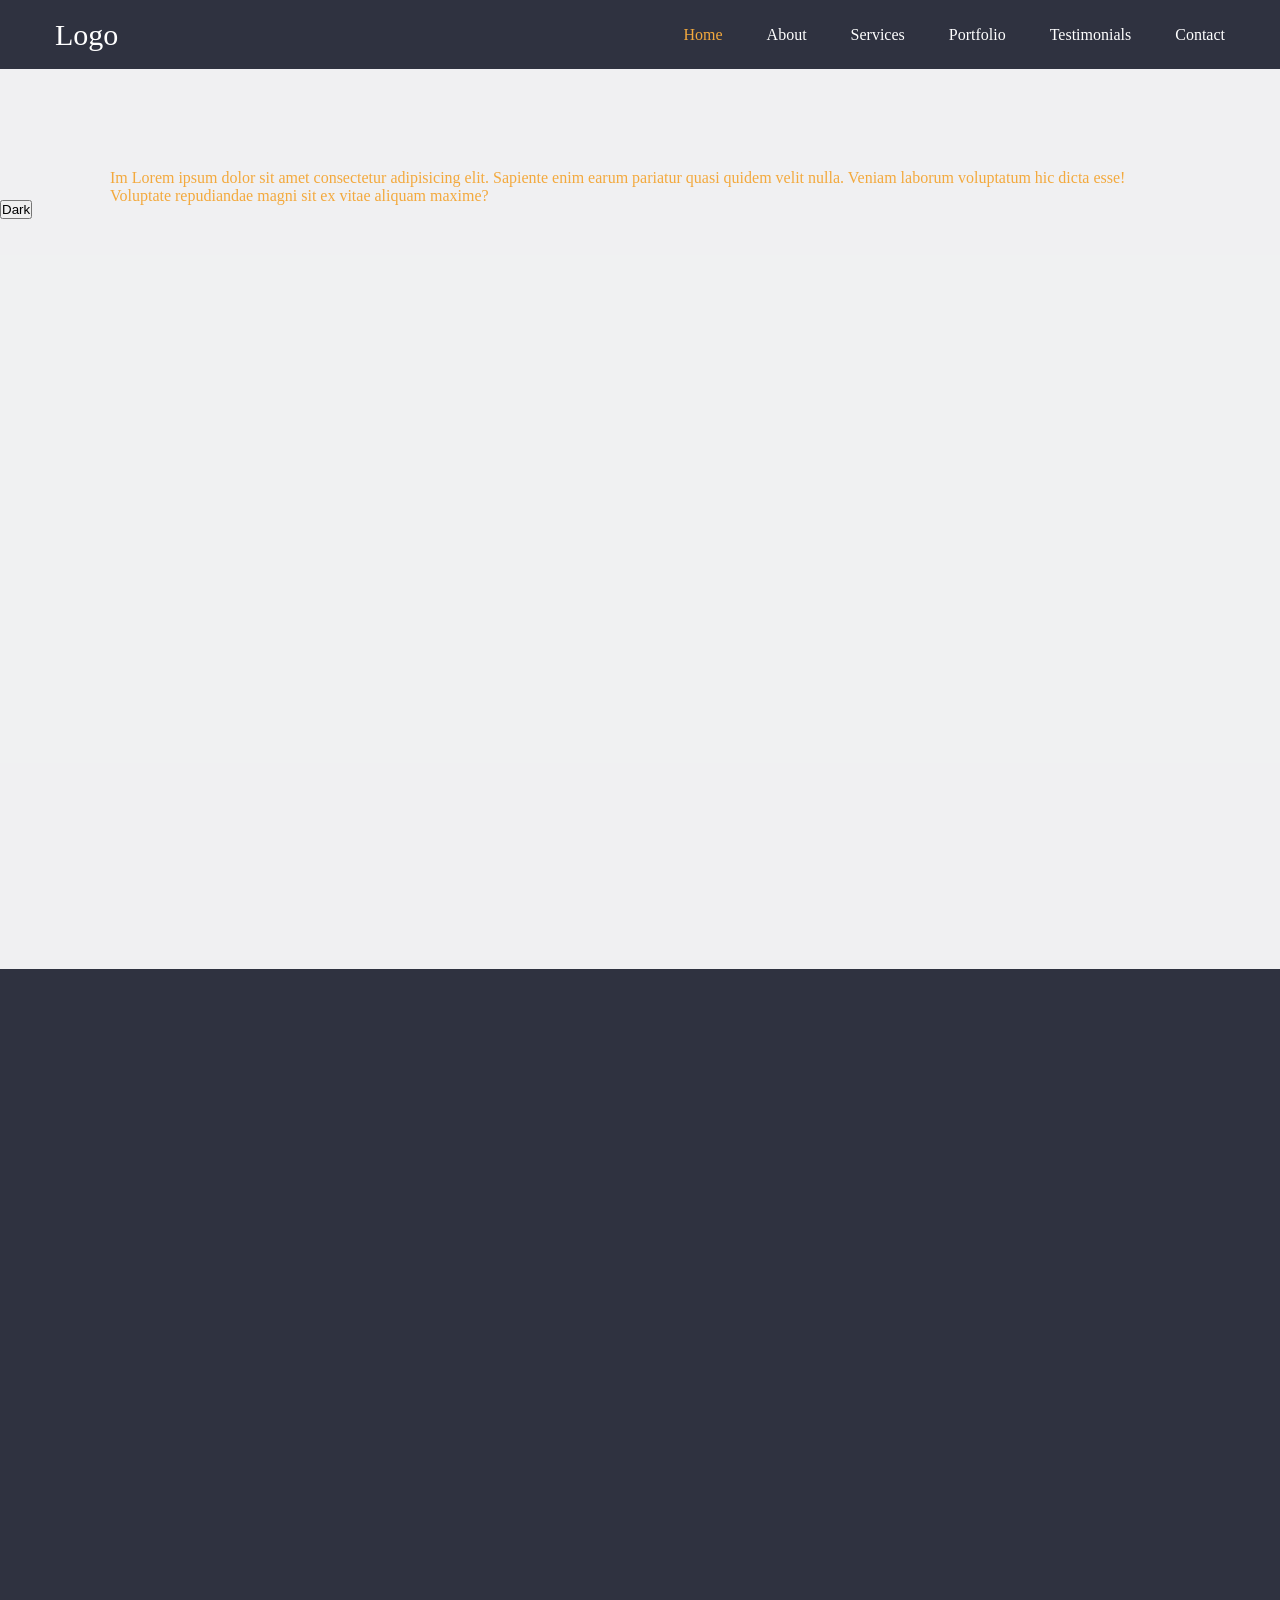
<file: Project Demo/index.html>
<!DOCTYPE html>
<html lang="en">

<head>
   <title>Project</title>
   <meta charset="utf-8">
   <meta name="viewport" content="width=device-width, initial-scale=1">
   <link rel="stylesheet" href="css/style.css">
</head>

<body>
   <!------------------  doc-loader ------------->
   <table class="doc-loader" id="doc-loader">
      <tr>
         <td>
            <img src="./Photos/cartoon-snail-loading-loading.gif" alt="Loading..." />
         </td>
      </tr>
   </table>

   <header class="header">
      <div class="container">
         <div class="row align-items-center justify-content-between">
            <div class="logo">
               <a href="#">logo</a>
            </div>
            <button type="button" class="nav-toggler">
               <span></span>
            </button>
            <nav class="nav">
               <ul>
                  <li><a href="#" class="active">home</a></li>
                  <li><a href="#">about</a></li>
                  <li><a href="#">services</a></li>
                  <li><a href="#">portfolio</a></li>
                  <li><a href="#">testimonials</a></li>
                  <li><a href="#">contact</a></li>
               </ul>
            </nav>
         </div>
      </div>
   </header>
   <section class="section-1">
      <div class="container">
         <div class="relev-data" data-reveal="zoom_in" data-reveal-delay="0.2s">Im Lorem ipsum dolor sit amet
            consectetur
            adipisicing elit. Sapiente enim earum pariatur
            quasi quidem velit nulla. Veniam laborum voluptatum hic dicta esse! Voluptate repudiandae magni sit ex vitae
            aliquam maxime?</div>
      </div>
   </section>
   <section class="section-2">
      <div class="container">
         <div class="relev-data" data-opacity data-reveal-delay="0.2s">Im Lorem ipsum dolor sit amet consectetur
            adipisicing elit. Sapiente enim earum pariatur
            quasi quidem velit nulla. Veniam laborum voluptatum hic dicta esse! Voluptate repudiandae magni sit ex vitae
            aliquam maxime?</div>
      </div>
   </section>
   <section class="section-3">
      <div class="container card-hover" id="card-hover" onmousemove="onMouseMove(event)"
         onmouseleave="onMouseLeave(event)">
         <div class="relev-data" data-reveal="zoom_in" data-reveal-delay="0.2s">Im Lorem ipsum dolor sit amet
            consectetur
            adipisicing elit. Sapiente enim earum pariatur
            quasi quidem velit nulla. Veniam laborum voluptatum hic dicta esse! Voluptate repudiandae magni sit ex vitae
            aliquam maxime?</div>
      </div>
   </section>
   <button class="togal-dark" id="togal-dark">Dark</button>
   <div class="toplinght" id="toplinght"></div>
   <div class="cursor"></div>

   <!------------------------------------------------- script ------------------------------------->
   <!-- jquery -->
   <script src="https://cdnjs.cloudflare.com/ajax/libs/jquery/3.6.3/jquery.min.js"></script>
   <script src="https://code.jquery.com/jquery-3.5.1.min.js"></script>
   <!-- JS -->
   <script src="js/script.js"></script>
</body>

</html>
</file>
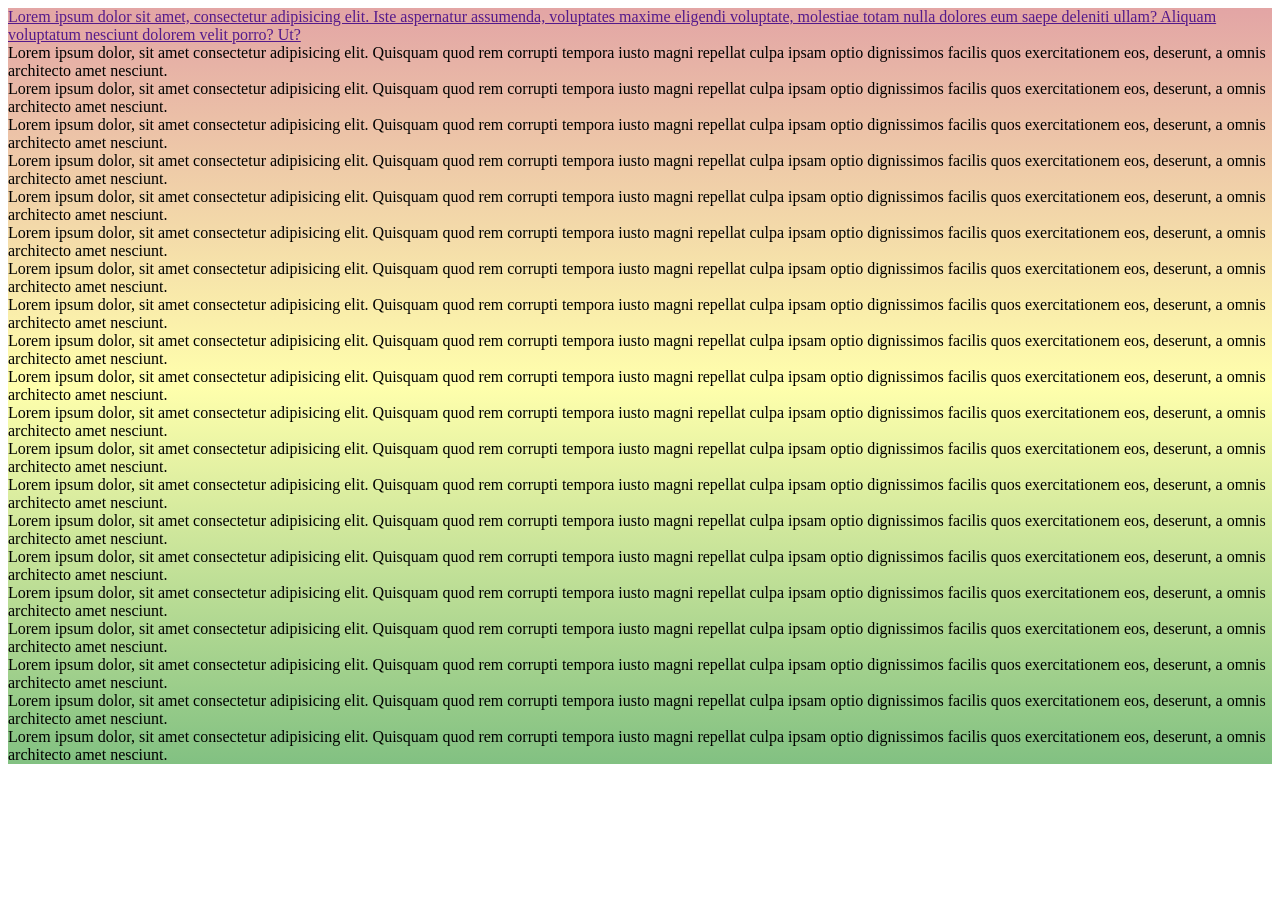
<file: cursor.html>
<!DOCTYPE html>
<html lang="en">

<head>
    <meta charset="UTF-8">
    <meta http-equiv="X-UA-Compatible" content="IE=edge">
    <meta name="viewport" content="width=device-width, initial-scale=1.0">
    <title>Document</title>
    <style>
        .cursor {
            position: fixed;
            left: 0;
            top: 0;
            z-index: 11000;
            width: 10px;
            height: 10px;
            opacity: 1;
            left: -5px;
            top: -5px;
            border-radius: 50%;
            background-image:linear-gradient(red,yellow);
            background-size: cover;
            pointer-events: none;
            -webkit-transition: -webkit-transform .1s;
            transition: -webkit-transform .1s;
            -o-transition: transform .1s;
            transition: transform .1s;
            transition: transform .1s, -webkit-transform .1s;
        }
        .clas{
            background-image: linear-gradient(rgba(199, 77, 77, 0.505),rgba(255, 255, 103, 0.546),rgba(0, 128, 0, 0.489));
        }
    </style>
</head>

<body>
    <div class="clas">
        <a href="">Lorem ipsum dolor sit amet, consectetur adipisicing elit. Iste aspernatur assumenda, voluptates maxime eligendi voluptate, molestiae totam nulla dolores eum saepe deleniti ullam? Aliquam voluptatum nesciunt dolorem velit porro? Ut?</a>
        <div class="">Lorem ipsum dolor, sit amet consectetur adipisicing elit. Quisquam quod rem corrupti tempora iusto magni repellat culpa ipsam optio dignissimos facilis quos exercitationem eos, deserunt, a omnis architecto amet nesciunt.</div>
        <div class="">Lorem ipsum dolor, sit amet consectetur adipisicing elit. Quisquam quod rem corrupti tempora iusto magni repellat culpa ipsam optio dignissimos facilis quos exercitationem eos, deserunt, a omnis architecto amet nesciunt.</div>
        <div class="">Lorem ipsum dolor, sit amet consectetur adipisicing elit. Quisquam quod rem corrupti tempora iusto magni repellat culpa ipsam optio dignissimos facilis quos exercitationem eos, deserunt, a omnis architecto amet nesciunt.</div>
        <div class="">Lorem ipsum dolor, sit amet consectetur adipisicing elit. Quisquam quod rem corrupti tempora iusto magni repellat culpa ipsam optio dignissimos facilis quos exercitationem eos, deserunt, a omnis architecto amet nesciunt.</div>
        <div class="">Lorem ipsum dolor, sit amet consectetur adipisicing elit. Quisquam quod rem corrupti tempora iusto magni repellat culpa ipsam optio dignissimos facilis quos exercitationem eos, deserunt, a omnis architecto amet nesciunt.</div>
        <div class="">Lorem ipsum dolor, sit amet consectetur adipisicing elit. Quisquam quod rem corrupti tempora iusto magni repellat culpa ipsam optio dignissimos facilis quos exercitationem eos, deserunt, a omnis architecto amet nesciunt.</div>
        <div class="">Lorem ipsum dolor, sit amet consectetur adipisicing elit. Quisquam quod rem corrupti tempora iusto magni repellat culpa ipsam optio dignissimos facilis quos exercitationem eos, deserunt, a omnis architecto amet nesciunt.</div>
        <div class="">Lorem ipsum dolor, sit amet consectetur adipisicing elit. Quisquam quod rem corrupti tempora iusto magni repellat culpa ipsam optio dignissimos facilis quos exercitationem eos, deserunt, a omnis architecto amet nesciunt.</div>
        <div class="">Lorem ipsum dolor, sit amet consectetur adipisicing elit. Quisquam quod rem corrupti tempora iusto magni repellat culpa ipsam optio dignissimos facilis quos exercitationem eos, deserunt, a omnis architecto amet nesciunt.</div>
        <div class="">Lorem ipsum dolor, sit amet consectetur adipisicing elit. Quisquam quod rem corrupti tempora iusto magni repellat culpa ipsam optio dignissimos facilis quos exercitationem eos, deserunt, a omnis architecto amet nesciunt.</div>
        <div class="">Lorem ipsum dolor, sit amet consectetur adipisicing elit. Quisquam quod rem corrupti tempora iusto magni repellat culpa ipsam optio dignissimos facilis quos exercitationem eos, deserunt, a omnis architecto amet nesciunt.</div>
        <div class="">Lorem ipsum dolor, sit amet consectetur adipisicing elit. Quisquam quod rem corrupti tempora iusto magni repellat culpa ipsam optio dignissimos facilis quos exercitationem eos, deserunt, a omnis architecto amet nesciunt.</div>
        <div class="">Lorem ipsum dolor, sit amet consectetur adipisicing elit. Quisquam quod rem corrupti tempora iusto magni repellat culpa ipsam optio dignissimos facilis quos exercitationem eos, deserunt, a omnis architecto amet nesciunt.</div>
        <div class="">Lorem ipsum dolor, sit amet consectetur adipisicing elit. Quisquam quod rem corrupti tempora iusto magni repellat culpa ipsam optio dignissimos facilis quos exercitationem eos, deserunt, a omnis architecto amet nesciunt.</div>
        <div class="">Lorem ipsum dolor, sit amet consectetur adipisicing elit. Quisquam quod rem corrupti tempora iusto magni repellat culpa ipsam optio dignissimos facilis quos exercitationem eos, deserunt, a omnis architecto amet nesciunt.</div>
        <div class="">Lorem ipsum dolor, sit amet consectetur adipisicing elit. Quisquam quod rem corrupti tempora iusto magni repellat culpa ipsam optio dignissimos facilis quos exercitationem eos, deserunt, a omnis architecto amet nesciunt.</div>
        <div class="">Lorem ipsum dolor, sit amet consectetur adipisicing elit. Quisquam quod rem corrupti tempora iusto magni repellat culpa ipsam optio dignissimos facilis quos exercitationem eos, deserunt, a omnis architecto amet nesciunt.</div>
        <div class="">Lorem ipsum dolor, sit amet consectetur adipisicing elit. Quisquam quod rem corrupti tempora iusto magni repellat culpa ipsam optio dignissimos facilis quos exercitationem eos, deserunt, a omnis architecto amet nesciunt.</div>
        <div class="">Lorem ipsum dolor, sit amet consectetur adipisicing elit. Quisquam quod rem corrupti tempora iusto magni repellat culpa ipsam optio dignissimos facilis quos exercitationem eos, deserunt, a omnis architecto amet nesciunt.</div>
        <div class="">Lorem ipsum dolor, sit amet consectetur adipisicing elit. Quisquam quod rem corrupti tempora iusto magni repellat culpa ipsam optio dignissimos facilis quos exercitationem eos, deserunt, a omnis architecto amet nesciunt.</div>
    </div>
    <div class="cursor"></div>
    <script>
        var clientX = -100;
        var clientY = -100;
        var innerCursor = document.querySelector(".cursor");

        var initCursor = function initCursor() {
            // add listener to track the current mouse position
            document.addEventListener("mousemove", function (e) {
                clientX = e.clientX;
                clientY = e.clientY;
            });

            // transform the innerCursor to the current mouse position
            // use requestAnimationFrame() for smooth performance
            var render = function render() {
                innerCursor.style.transform = 'translate(' + clientX + 'px, ' + clientY + 'px)';
                // if you are already using TweenMax in your project, you might as well
                // use TweenMax.set() instead
                // TweenMax.set(innerCursor, {
                //   x: clientX,
                //   y: clientY
                // });

                requestAnimationFrame(render);
            };
            requestAnimationFrame(render);
        };

        initCursor();
    </script>
</body>

</html>
</file>
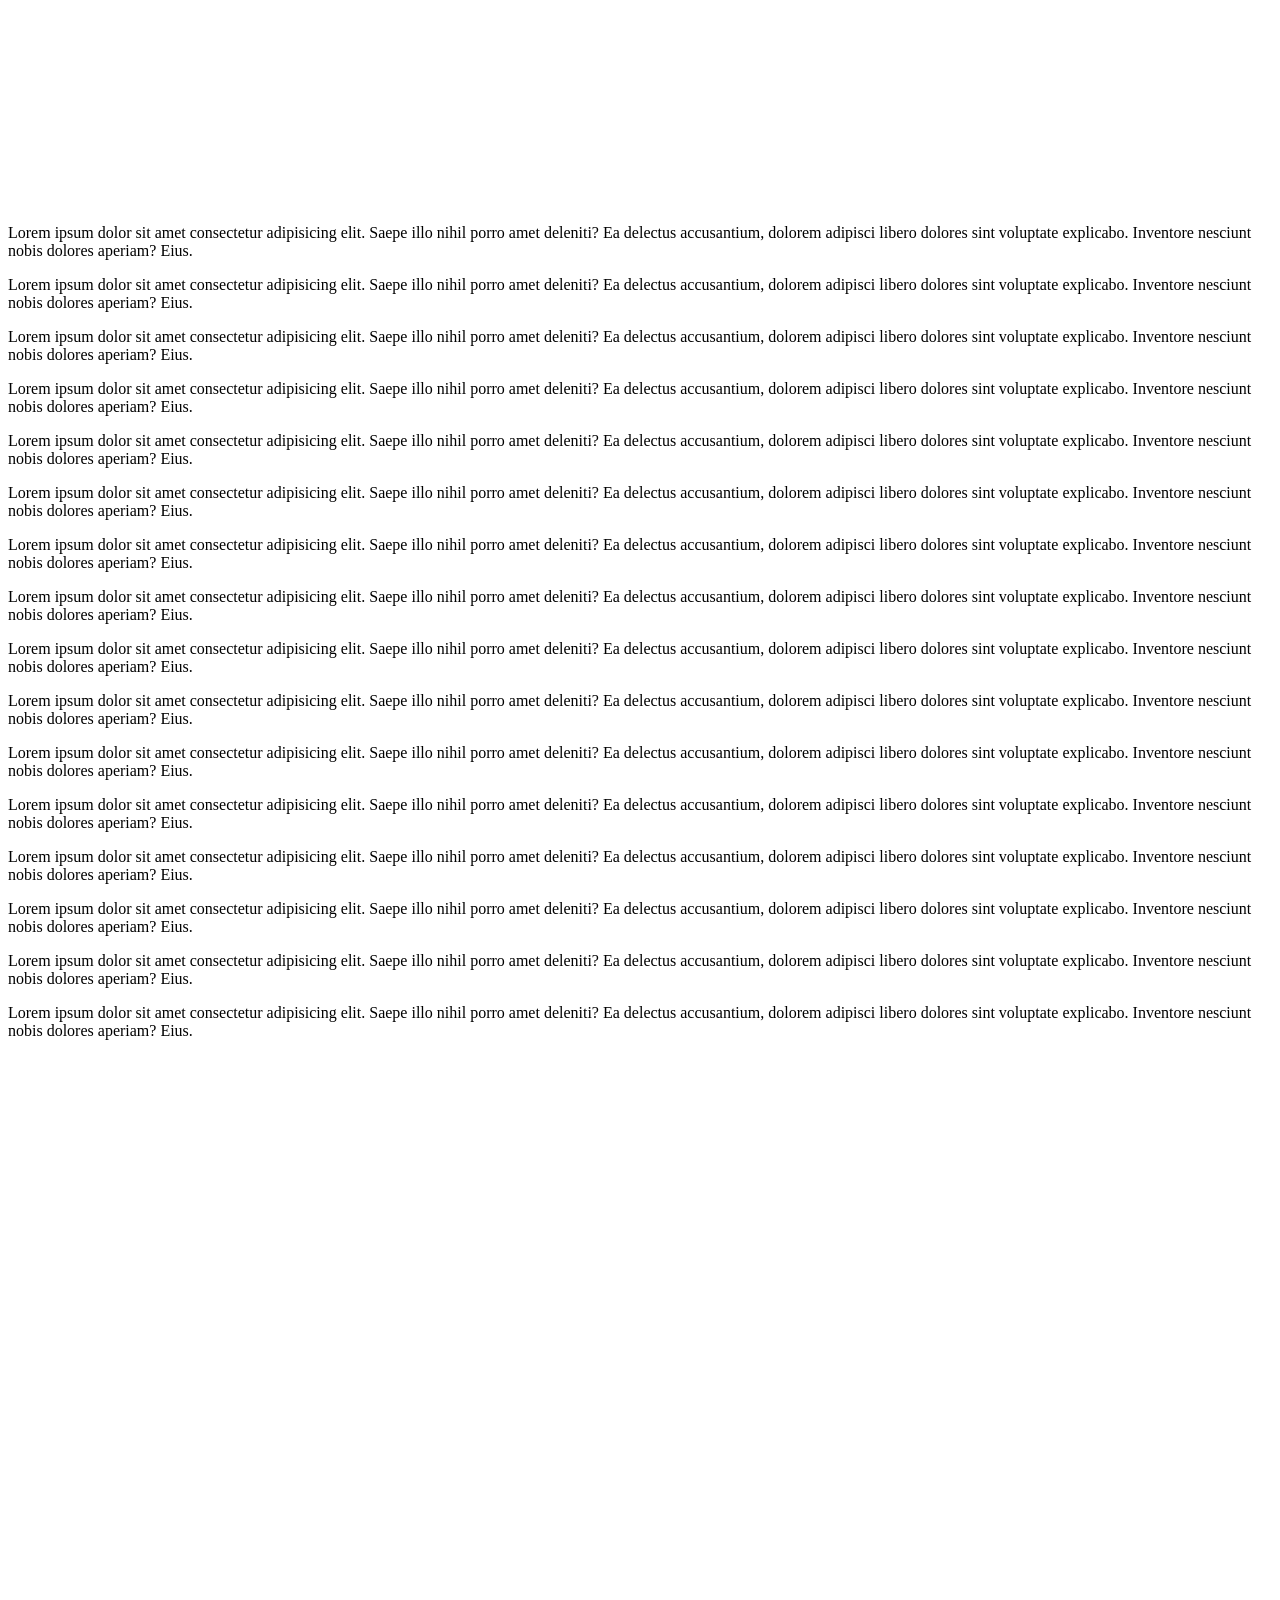
<file: relev.html>
<!DOCTYPE html>
<html lang="en">

<head>
    <meta charset="UTF-8">
    <meta http-equiv="X-UA-Compatible" content="IE=edge">
    <meta name="viewport" content="width=device-width, initial-scale=1.0">
    <title>Document</title>
    <style>
        [data-reveal] {
            opacity: 0;
            transition: 0.5s ease;
        }

        [data-reveal="top"] {
            transform: translateY(-30px);
        }

        [data-reveal="bottom"] {
            transform: translateY(30px);
        }

        [data-reveal="left"] {
            transform: translateX(-30px);
        }

        [data-reveal="top-right"] {
            transform: translate(300px, -200px);
        }

        [data-reveal="top-left"] {
            transform: translate(-300px, -200px);
        }

        [data-reveal="bottom-left"] {
            transform: translate(-300px, 200px);
        }

        [data-reveal="bottom-right"] {
            transform: translate(300px, 200px);
        }

        [data-reveal="rotate-y"] {
            transform: rotateY(180deg);
        }

        [data-reveal="rotate-x"] {
            transform: rotateX(90deg);
        }

        [data-reveal="rotate-z-right"] {
            transform: rotateZ(90deg);
        }

        [data-reveal="rotate-z-left"] {
            transform: rotateZ(-90deg);
        }

        [data-reveal="rotate-y-left"] {
            transform: rotateY(90deg);
        }

        [data-reveal="scale_zoom_in"] {
            transform: scale(1.5);
        }

        [data-reveal="scale_zoom_out"] {
            transform: scale(0.5);
        }

        [data-reveal="scale_zoom_out_right"] {
            transform: scale(1.5) translateX(200px);
        }

        [data-reveal="scale_zoom_out_left"] {
            transform: scale(1.5) translateX(-200px);
        }

        [data-reveal="zoom-in-down"] {
            transform: scale(0.5) translateY(-150px);
        }

        [data-reveal="zoom_in"] {
            transform: scale(0.5) translateY(150px);
        }

        [data-reveal="right"] {
            transform: translateX(30px);
        }

        [data-reveal].revealed {
            transform: translate(0);
            opacity: 1;
        }

        [data-opacity] {
            opacity: 0;
            transition: 2s ease-in;
        }

        [data-opacity].Portano {
            opacity: 1;
            /* animation: wobble 1s ease-in; */
            /* animation: bounce 1s ease-in; */
            /* animation: hover-skew-wobble 1s ease-in-out 1; */
            /* animation: rubberBand 1s ease-in; */
            animation: hover-wobble-vertical 1s ease-in-out;
        }

        @keyframes bounce {

            0%,
            20%,
            50%,
            80%,
            100% {
                transform: translateY(0);
            }

            40% {
                transform: translateY(-200px);
            }

            60% {
                transform: translateY(-105px);
            }
        }

        @keyframes wobble {
            0% {
                transform: translateX(0%);
            }

            15% {
                transform: translateX(-25%) rotate(-5deg);
            }

            30% {
                transform: translateX(20%) rotate(3deg);
            }

            45% {
                transform: translateX(-15%) rotate(-3deg);
            }

            60% {
                transform: translateX(10%) rotate(2deg);
            }

            75% {
                transform: translateX(-5%) rotate(-1deg);
            }

            100% {
                transform: translateX(0%);
            }
        }

        @keyframes rubberBand {
            0% {
                transform: scale(1);
            }

            30% {
                transform: scaleX(1.25) scaleY(0.75);
            }

            40% {
                transform: scaleX(0.75) scaleY(1.25);
            }

            60% {
                transform: scaleX(1.15) scaleY(0.85);
            }

            100% {
                transform: scale(1);
            }
        }

        @keyframes hover-skew-wobble {
            15% {
                transform: skew(-12deg);
            }

            30% {
                transform: skew(10deg);
            }

            50% {
                transform: skew(-6deg);
            }

            65% {
                transform: skew(4deg);
            }

            80% {
                transform: skew(-2deg);
            }

            100% {
                transform: skew(0);
            }
        }

        @keyframes hover-wobble-vertical {
            20% {
                transform: translateY(8px);
            }

            40% {
                transform: translateY(-6px);
            }

            60% {
                transform: translateY(4px);
            }

            80% {
                transform: translateY(-2px);
            }

            100% {
                transform: translateY(0);
            }
        }
    </style>
</head>

<body>
    <div class="">
        <div class="New" data-reveal="top" data-reveal-delay="0.5s">
            <p>Lorem ipsum dolor sit amet consectetur adipisicing elit. Saepe illo nihil porro amet deleniti? Ea delectus
                accusantium, dolorem adipisci libero dolores sint voluptate explicabo. Inventore nesciunt nobis dolores
                aperiam? Eius.</p>
            <p>Lorem ipsum dolor sit amet consectetur adipisicing elit. Saepe illo nihil porro amet deleniti? Ea delectus
                accusantium, dolorem adipisci libero dolores sint voluptate explicabo. Inventore nesciunt nobis dolores
                aperiam? Eius.</p>
            <p>Lorem ipsum dolor sit amet consectetur adipisicing elit. Saepe illo nihil porro amet deleniti? Ea delectus
                accusantium, dolorem adipisci libero dolores sint voluptate explicabo. Inventore nesciunt nobis dolores
                aperiam? Eius.</p>
            <p>Lorem ipsum dolor sit amet consectetur adipisicing elit. Saepe illo nihil porro amet deleniti? Ea delectus
                accusantium, dolorem adipisci libero dolores sint voluptate explicabo. Inventore nesciunt nobis dolores
                aperiam? Eius.</p>
        </div>
        <div class="New" data-reveal="top" data-reveal-delay="0.5s">
            <p>Lorem ipsum dolor sit amet consectetur adipisicing elit. Saepe illo nihil porro amet deleniti? Ea delectus
                accusantium, dolorem adipisci libero dolores sint voluptate explicabo. Inventore nesciunt nobis dolores
                aperiam? Eius.</p>
            <p>Lorem ipsum dolor sit amet consectetur adipisicing elit. Saepe illo nihil porro amet deleniti? Ea delectus
                accusantium, dolorem adipisci libero dolores sint voluptate explicabo. Inventore nesciunt nobis dolores
                aperiam? Eius.</p>
            <p>Lorem ipsum dolor sit amet consectetur adipisicing elit. Saepe illo nihil porro amet deleniti? Ea delectus
                accusantium, dolorem adipisci libero dolores sint voluptate explicabo. Inventore nesciunt nobis dolores
                aperiam? Eius.</p>
            <p>Lorem ipsum dolor sit amet consectetur adipisicing elit. Saepe illo nihil porro amet deleniti? Ea delectus
                accusantium, dolorem adipisci libero dolores sint voluptate explicabo. Inventore nesciunt nobis dolores
                aperiam? Eius.</p>
        </div>
        <div class="New" data-reveal="top" data-reveal-delay="0.5s">
            <p>Lorem ipsum dolor sit amet consectetur adipisicing elit. Saepe illo nihil porro amet deleniti? Ea delectus
                accusantium, dolorem adipisci libero dolores sint voluptate explicabo. Inventore nesciunt nobis dolores
                aperiam? Eius.</p>
            <p>Lorem ipsum dolor sit amet consectetur adipisicing elit. Saepe illo nihil porro amet deleniti? Ea delectus
                accusantium, dolorem adipisci libero dolores sint voluptate explicabo. Inventore nesciunt nobis dolores
                aperiam? Eius.</p>
            <p>Lorem ipsum dolor sit amet consectetur adipisicing elit. Saepe illo nihil porro amet deleniti? Ea delectus
                accusantium, dolorem adipisci libero dolores sint voluptate explicabo. Inventore nesciunt nobis dolores
                aperiam? Eius.</p>
            <p>Lorem ipsum dolor sit amet consectetur adipisicing elit. Saepe illo nihil porro amet deleniti? Ea delectus
                accusantium, dolorem adipisci libero dolores sint voluptate explicabo. Inventore nesciunt nobis dolores
                aperiam? Eius.</p>
        </div>
        <div class="New" data-reveal="top" data-reveal-delay="0.5s">
            <p>Lorem ipsum dolor sit amet consectetur adipisicing elit. Saepe illo nihil porro amet deleniti? Ea delectus
                accusantium, dolorem adipisci libero dolores sint voluptate explicabo. Inventore nesciunt nobis dolores
                aperiam? Eius.</p>
            <p>Lorem ipsum dolor sit amet consectetur adipisicing elit. Saepe illo nihil porro amet deleniti? Ea delectus
                accusantium, dolorem adipisci libero dolores sint voluptate explicabo. Inventore nesciunt nobis dolores
                aperiam? Eius.</p>
            <p>Lorem ipsum dolor sit amet consectetur adipisicing elit. Saepe illo nihil porro amet deleniti? Ea delectus
                accusantium, dolorem adipisci libero dolores sint voluptate explicabo. Inventore nesciunt nobis dolores
                aperiam? Eius.</p>
            <p>Lorem ipsum dolor sit amet consectetur adipisicing elit. Saepe illo nihil porro amet deleniti? Ea delectus
                accusantium, dolorem adipisci libero dolores sint voluptate explicabo. Inventore nesciunt nobis dolores
                aperiam? Eius.</p>
        </div>
        <div class="New" data-reveal="top" data-reveal-delay="0.5s">
            <p>Lorem ipsum dolor sit amet consectetur adipisicing elit. Saepe illo nihil porro amet deleniti? Ea delectus
                accusantium, dolorem adipisci libero dolores sint voluptate explicabo. Inventore nesciunt nobis dolores
                aperiam? Eius.</p>
            <p>Lorem ipsum dolor sit amet consectetur adipisicing elit. Saepe illo nihil porro amet deleniti? Ea delectus
                accusantium, dolorem adipisci libero dolores sint voluptate explicabo. Inventore nesciunt nobis dolores
                aperiam? Eius.</p>
            <p>Lorem ipsum dolor sit amet consectetur adipisicing elit. Saepe illo nihil porro amet deleniti? Ea delectus
                accusantium, dolorem adipisci libero dolores sint voluptate explicabo. Inventore nesciunt nobis dolores
                aperiam? Eius.</p>
            <p>Lorem ipsum dolor sit amet consectetur adipisicing elit. Saepe illo nihil porro amet deleniti? Ea delectus
                accusantium, dolorem adipisci libero dolores sint voluptate explicabo. Inventore nesciunt nobis dolores
                aperiam? Eius.</p>
        </div>
        <div class="New" data-reveal="top" data-reveal-delay="0.5s">
            <p>Lorem ipsum dolor sit amet consectetur adipisicing elit. Saepe illo nihil porro amet deleniti? Ea delectus
                accusantium, dolorem adipisci libero dolores sint voluptate explicabo. Inventore nesciunt nobis dolores
                aperiam? Eius.</p>
            <p>Lorem ipsum dolor sit amet consectetur adipisicing elit. Saepe illo nihil porro amet deleniti? Ea delectus
                accusantium, dolorem adipisci libero dolores sint voluptate explicabo. Inventore nesciunt nobis dolores
                aperiam? Eius.</p>
            <p>Lorem ipsum dolor sit amet consectetur adipisicing elit. Saepe illo nihil porro amet deleniti? Ea delectus
                accusantium, dolorem adipisci libero dolores sint voluptate explicabo. Inventore nesciunt nobis dolores
                aperiam? Eius.</p>
            <p>Lorem ipsum dolor sit amet consectetur adipisicing elit. Saepe illo nihil porro amet deleniti? Ea delectus
                accusantium, dolorem adipisci libero dolores sint voluptate explicabo. Inventore nesciunt nobis dolores
                aperiam? Eius.</p>
        </div>
        <div class="New" data-reveal="top" data-reveal-delay="0.5s">
            <p>Lorem ipsum dolor sit amet consectetur adipisicing elit. Saepe illo nihil porro amet deleniti? Ea delectus
                accusantium, dolorem adipisci libero dolores sint voluptate explicabo. Inventore nesciunt nobis dolores
                aperiam? Eius.</p>
            <p>Lorem ipsum dolor sit amet consectetur adipisicing elit. Saepe illo nihil porro amet deleniti? Ea delectus
                accusantium, dolorem adipisci libero dolores sint voluptate explicabo. Inventore nesciunt nobis dolores
                aperiam? Eius.</p>
            <p>Lorem ipsum dolor sit amet consectetur adipisicing elit. Saepe illo nihil porro amet deleniti? Ea delectus
                accusantium, dolorem adipisci libero dolores sint voluptate explicabo. Inventore nesciunt nobis dolores
                aperiam? Eius.</p>
            <p>Lorem ipsum dolor sit amet consectetur adipisicing elit. Saepe illo nihil porro amet deleniti? Ea delectus
                accusantium, dolorem adipisci libero dolores sint voluptate explicabo. Inventore nesciunt nobis dolores
                aperiam? Eius.</p>
        </div>
        <div class="New" data-reveal="top" data-reveal-delay="0.5s">
            <p>Lorem ipsum dolor sit amet consectetur adipisicing elit. Saepe illo nihil porro amet deleniti? Ea delectus
                accusantium, dolorem adipisci libero dolores sint voluptate explicabo. Inventore nesciunt nobis dolores
                aperiam? Eius.</p>
            <p>Lorem ipsum dolor sit amet consectetur adipisicing elit. Saepe illo nihil porro amet deleniti? Ea delectus
                accusantium, dolorem adipisci libero dolores sint voluptate explicabo. Inventore nesciunt nobis dolores
                aperiam? Eius.</p>
            <p>Lorem ipsum dolor sit amet consectetur adipisicing elit. Saepe illo nihil porro amet deleniti? Ea delectus
                accusantium, dolorem adipisci libero dolores sint voluptate explicabo. Inventore nesciunt nobis dolores
                aperiam? Eius.</p>
            <p>Lorem ipsum dolor sit amet consectetur adipisicing elit. Saepe illo nihil porro amet deleniti? Ea delectus
                accusantium, dolorem adipisci libero dolores sint voluptate explicabo. Inventore nesciunt nobis dolores
                aperiam? Eius.</p>
        </div>
        <div class="New" data-reveal="top" data-reveal-delay="0.5s">
            <p>Lorem ipsum dolor sit amet consectetur adipisicing elit. Saepe illo nihil porro amet deleniti? Ea delectus
                accusantium, dolorem adipisci libero dolores sint voluptate explicabo. Inventore nesciunt nobis dolores
                aperiam? Eius.</p>
            <p>Lorem ipsum dolor sit amet consectetur adipisicing elit. Saepe illo nihil porro amet deleniti? Ea delectus
                accusantium, dolorem adipisci libero dolores sint voluptate explicabo. Inventore nesciunt nobis dolores
                aperiam? Eius.</p>
            <p>Lorem ipsum dolor sit amet consectetur adipisicing elit. Saepe illo nihil porro amet deleniti? Ea delectus
                accusantium, dolorem adipisci libero dolores sint voluptate explicabo. Inventore nesciunt nobis dolores
                aperiam? Eius.</p>
            <p>Lorem ipsum dolor sit amet consectetur adipisicing elit. Saepe illo nihil porro amet deleniti? Ea delectus
                accusantium, dolorem adipisci libero dolores sint voluptate explicabo. Inventore nesciunt nobis dolores
                aperiam? Eius.</p>
        </div>
        <div class="New" data-reveal="top" data-reveal-delay="0.5s">
            <p>Lorem ipsum dolor sit amet consectetur adipisicing elit. Saepe illo nihil porro amet deleniti? Ea delectus
                accusantium, dolorem adipisci libero dolores sint voluptate explicabo. Inventore nesciunt nobis dolores
                aperiam? Eius.</p>
            <p>Lorem ipsum dolor sit amet consectetur adipisicing elit. Saepe illo nihil porro amet deleniti? Ea delectus
                accusantium, dolorem adipisci libero dolores sint voluptate explicabo. Inventore nesciunt nobis dolores
                aperiam? Eius.</p>
            <p>Lorem ipsum dolor sit amet consectetur adipisicing elit. Saepe illo nihil porro amet deleniti? Ea delectus
                accusantium, dolorem adipisci libero dolores sint voluptate explicabo. Inventore nesciunt nobis dolores
                aperiam? Eius.</p>
            <p>Lorem ipsum dolor sit amet consectetur adipisicing elit. Saepe illo nihil porro amet deleniti? Ea delectus
                accusantium, dolorem adipisci libero dolores sint voluptate explicabo. Inventore nesciunt nobis dolores
                aperiam? Eius.</p>
        </div>
        <div class="New" data-reveal="top" data-reveal-delay="0.5s">
            <p>Lorem ipsum dolor sit amet consectetur adipisicing elit. Saepe illo nihil porro amet deleniti? Ea delectus
                accusantium, dolorem adipisci libero dolores sint voluptate explicabo. Inventore nesciunt nobis dolores
                aperiam? Eius.</p>
            <p>Lorem ipsum dolor sit amet consectetur adipisicing elit. Saepe illo nihil porro amet deleniti? Ea delectus
                accusantium, dolorem adipisci libero dolores sint voluptate explicabo. Inventore nesciunt nobis dolores
                aperiam? Eius.</p>
            <p>Lorem ipsum dolor sit amet consectetur adipisicing elit. Saepe illo nihil porro amet deleniti? Ea delectus
                accusantium, dolorem adipisci libero dolores sint voluptate explicabo. Inventore nesciunt nobis dolores
                aperiam? Eius.</p>
            <p>Lorem ipsum dolor sit amet consectetur adipisicing elit. Saepe illo nihil porro amet deleniti? Ea delectus
                accusantium, dolorem adipisci libero dolores sint voluptate explicabo. Inventore nesciunt nobis dolores
                aperiam? Eius.</p>
        </div>
        <div class="New" data-reveal="top" data-reveal-delay="0.5s">
            <p>Lorem ipsum dolor sit amet consectetur adipisicing elit. Saepe illo nihil porro amet deleniti? Ea delectus
                accusantium, dolorem adipisci libero dolores sint voluptate explicabo. Inventore nesciunt nobis dolores
                aperiam? Eius.</p>
            <p>Lorem ipsum dolor sit amet consectetur adipisicing elit. Saepe illo nihil porro amet deleniti? Ea delectus
                accusantium, dolorem adipisci libero dolores sint voluptate explicabo. Inventore nesciunt nobis dolores
                aperiam? Eius.</p>
            <p>Lorem ipsum dolor sit amet consectetur adipisicing elit. Saepe illo nihil porro amet deleniti? Ea delectus
                accusantium, dolorem adipisci libero dolores sint voluptate explicabo. Inventore nesciunt nobis dolores
                aperiam? Eius.</p>
            <p>Lorem ipsum dolor sit amet consectetur adipisicing elit. Saepe illo nihil porro amet deleniti? Ea delectus
                accusantium, dolorem adipisci libero dolores sint voluptate explicabo. Inventore nesciunt nobis dolores
                aperiam? Eius.</p>
        </div>
        <div class="New" data-reveal="top" data-reveal-delay="0.5s">
            <p>Lorem ipsum dolor sit amet consectetur adipisicing elit. Saepe illo nihil porro amet deleniti? Ea delectus
                accusantium, dolorem adipisci libero dolores sint voluptate explicabo. Inventore nesciunt nobis dolores
                aperiam? Eius.</p>
            <p>Lorem ipsum dolor sit amet consectetur adipisicing elit. Saepe illo nihil porro amet deleniti? Ea delectus
                accusantium, dolorem adipisci libero dolores sint voluptate explicabo. Inventore nesciunt nobis dolores
                aperiam? Eius.</p>
            <p>Lorem ipsum dolor sit amet consectetur adipisicing elit. Saepe illo nihil porro amet deleniti? Ea delectus
                accusantium, dolorem adipisci libero dolores sint voluptate explicabo. Inventore nesciunt nobis dolores
                aperiam? Eius.</p>
            <p>Lorem ipsum dolor sit amet consectetur adipisicing elit. Saepe illo nihil porro amet deleniti? Ea delectus
                accusantium, dolorem adipisci libero dolores sint voluptate explicabo. Inventore nesciunt nobis dolores
                aperiam? Eius.</p>
        </div>
        <div class="New" data-reveal="top" data-reveal-delay="0.5s">
            <p>Lorem ipsum dolor sit amet consectetur adipisicing elit. Saepe illo nihil porro amet deleniti? Ea delectus
                accusantium, dolorem adipisci libero dolores sint voluptate explicabo. Inventore nesciunt nobis dolores
                aperiam? Eius.</p>
            <p>Lorem ipsum dolor sit amet consectetur adipisicing elit. Saepe illo nihil porro amet deleniti? Ea delectus
                accusantium, dolorem adipisci libero dolores sint voluptate explicabo. Inventore nesciunt nobis dolores
                aperiam? Eius.</p>
            <p>Lorem ipsum dolor sit amet consectetur adipisicing elit. Saepe illo nihil porro amet deleniti? Ea delectus
                accusantium, dolorem adipisci libero dolores sint voluptate explicabo. Inventore nesciunt nobis dolores
                aperiam? Eius.</p>
            <p>Lorem ipsum dolor sit amet consectetur adipisicing elit. Saepe illo nihil porro amet deleniti? Ea delectus
                accusantium, dolorem adipisci libero dolores sint voluptate explicabo. Inventore nesciunt nobis dolores
                aperiam? Eius.</p>
        </div>
        
    </div>
    
    <script>
        // releav 
        const revealElements = document.querySelectorAll("[data-reveal]");
        const revealDelayElements = document.querySelectorAll("[data-reveal-delay]");

        const reveal = function () {
            for (let i = 0, len = revealElements.length; i < len; i++) {
                if (revealElements[i].getBoundingClientRect().top < window.innerHeight / 1.1 && (revealElements[i].getBoundingClientRect().bottom > window.innerHeight / 3)) {
                    revealElements[i].classList.add("revealed");
                } else {
                    revealElements[i].classList.remove("revealed");

                }
            }
        }

        for (let i = 0, len = revealDelayElements.length; i < len; i++) {
            revealDelayElements[i].style.transitionDelay = revealDelayElements[i].dataset.revealDelay;
        }

        window.addEventListener("scroll", reveal);
        window.addEventListener("load", reveal);

        // releav opacity 
        const opacity = document.querySelectorAll("[data-opacity]");
        const opacityDelayElements = document.querySelectorAll("[data-opacity-delay]");

        const opacity1 = function () {
            for (let i = 0, len = opacity.length; i < len; i++) {
                if (opacity[i].getBoundingClientRect().top < window.innerHeight / 1.1 && (opacity[i].getBoundingClientRect().bottom > window.innerHeight / 3)) {
                    opacity[i].classList.add("Portano");
                } else {
                    opacity[i].classList.remove("Portano");

                }
            }
        }

        for (let i = 0, len = opacityDelayElements.length; i < len; i++) {
            opacityDelayElements[i].style.transitionDelay = opacityDelayElements[i].dataset.revealDelay;
        }

        window.addEventListener("scroll", opacity1);
        window.addEventListener("load", opacity1);
    </script>
</body>

</html>
</file>
<file: Project Demo/css/style.css>
:root {
	--color-1: #2f3240;
	--logo-1: #ffffff;
	--nab-activ-1: #f3a93d;
}

/* Dark Scren */
.dark-light {
	--color-1: #fdc93a;
	--logo-1: #1e53e7;
	--nab-activ-1: #ff2121;
}

/* Dark Scren */
* {
	box-sizing: border-box;
	margin: 0;
	padding: 0;
	transition: all 0.s;
}

ul {
	list-style: none;
}

a {
	text-decoration: none;
}

.container {
	width: min(100% - 20px, 1200px);
	margin-inline: auto;
}

.row {
	display: flex;
	flex-wrap: wrap;
}


.align-items-center {
	align-items: center;
}

.justify-content-between {
	justify-content: space-between;
}

/* loader */
.doc-loader {
	position: fixed;
	left: 0px;
	top: 0px;
	width: 100%;
	height: 100%;
	z-index: 99999;
	background-color: #fff;
}

.doc-loader td {
	text-align: center;
	vertical-align: middle;
}

.doc-loader img {
	width: 160px;
	height: 160px;
}


/*header*/
.header {
	background-color: var(--color-1);
	padding: 12px 0;
	line-height: 1.5;
	z-index: 999;
}

.header .logo,
.header .nav {
	padding: 0 15px;
	text-align: center;
}

.header .logo a {
	font-size: 30px;
	color: var(--logo-1);
	text-transform: capitalize;
}

.header .nav ul li {
	display: inline-block;
	margin-left: 40px;
}

.header .nav ul li a {
	display: block;
	font-size: 16px;
	text-transform: capitalize;
	color: var(--logo-1);
	padding: 10px 0;
	transition: all 0.5s ease;
}

.header .nav ul li a.active,
.header .nav ul li a:hover {
	color: var(--nab-activ-1);
}

.nav-toggler {
	height: 34px;
	width: 44px;
	background-color: var(--logo-1);
	border-radius: 4px;
	cursor: pointer;
	border: none;
	display: none;
	margin-right: 15px;
}

.nav-toggler:focus {
	outline: none;
	box-shadow: 0 0 15px rgba(255, 255, 255, 0.5);
}

.nav-toggler span {
	height: 2px;
	width: 20px;
	background-color: var(--color-1);
	display: block;
	margin: auto;
	position: relative;
	transition: all 0.3s ease;
}

.nav-toggler.active span {
	background-color: transparent;
}

.nav-toggler span::before,
.nav-toggler span::after {
	content: '';
	position: absolute;
	left: 0;
	top: 0;
	width: 100%;
	height: 100%;
	background-color: var(--color-1);
	transition: all 0.3s ease;
}

.nav-toggler span::before {
	transform: translateY(-6px);
}

.nav-toggler.active span::before {
	transform: rotate(45deg);
}

.nav-toggler span::after {
	transform: translateY(6px);
}

.nav-toggler.active span::after {
	transform: rotate(135deg);
}


/* sticky */
.sticky {
	width: 100%;
	position: fixed;
	animation: stickyclass 1s ease-in-out;
}

@keyframes stickyclass {
	0% {
		top: -200px;
	}

	100% {
		top: 0;
	}
}

/* sticky */

/* Hover Card */
.card-hover {
	transition: 0.5s;
}

/* Hover Card */

/* Progresh bar */
.toplinght {
	background-image: linear-gradient(to left, rgb(246, 94, 94), rgb(195, 195, 101), rgb(79, 79, 79));
	border-radius: 20px;
	/* width:5px; */
	bottom: 0;
	position: fixed;
	height: 5px;
}

/* Progresh bar*/

/* Cursor */
.cursor {
	position: fixed;
	left: 0;
	top: 0;
	z-index: 11000;
	width: 10px;
	height: 10px;
	opacity: 1;
	left: -5px;
	top: -5px;
	border-radius: 50%;
	background-image: linear-gradient(red, yellow);
	background-size: cover;
	pointer-events: none;
	-webkit-transition: -webkit-transform .1s;
	transition: -webkit-transform .1s;
	-o-transition: transform .1s;
	transition: transform .1s;
	transition: transform .1s, -webkit-transform .1s;
}

/* Cursor */

/* dark mode */
.togal-dark {
	position: fixed;
	top: 200px;
}

/* dark mode */

/* data-reveal */
[data-reveal] {
	opacity: 0;
	transition: 0.9s ease;
}

[data-reveal="top"] {
	transform: translateY(-90px);
}

[data-reveal="bottom"] {
	transform: translateY(30px);
}

[data-reveal="left"] {
	transform: translateX(-30px);
}

[data-reveal="top-right"] {
	transform: translate(300px, -200px);
}

[data-reveal="top-left"] {
	transform: translate(-300px, -200px);
}

[data-reveal="bottom-left"] {
	transform: translate(-300px, 200px);
}

[data-reveal="bottom-right"] {
	transform: translate(300px, 200px);
}

[data-reveal="rotate-y"] {
	transform: rotateY(180deg);
}

[data-reveal="rotate-x"] {
	transform: rotateX(90deg);
}

[data-reveal="rotate-z-right"] {
	transform: rotateZ(90deg);
}

[data-reveal="rotate-z-right-zomm"] {
	transform: rotateZ(90deg) scale(1.5);
}

[data-reveal="rotate-z-left"] {
	transform: rotateZ(-90deg);
}

[data-reveal="rotate-y-left"] {
	transform: rotateY(90deg);
}

[data-reveal="scale_zoom_in"] {
	transform: scale(1.5);
}

[data-reveal="scale_zoom_out"] {
	transform: scale(0.5);
}

[data-reveal="scale_zoom_out_right"] {
	transform: scale(1.5) translateX(200px);
}

[data-reveal="sdsad"] {
	transform: scale(1.5) translateX(-200px);
}

[data-reveal="sdsdsfdsfad"] {
	transform: scale(0.5) translateX(-200px);
}

[data-reveal="zoom-in-down"] {
	transform: scale(0.5) translateY(-150px);
}

[data-reveal="zoom_in"] {
	transform: scale(0.5) translateY(150px);
}

[data-reveal="right"] {
	transform: translateX(30px);
}

[data-reveal].revealed {
	transform: translate(0);
	opacity: 1;
}

[data-opacity] {
	opacity: 0;
	transition: 2s ease-in;
}

[data-opacity].Portano {
	opacity: 1;
	/* animation: wobble 1s ease-in; */
	/* animation: bounce 2s ease-in; */
	/* animation: hover-skew-wobble 1s ease-in-out 1; */
	/* animation: rubberBand 3s ease-in; */
	animation: scale-in-ver-center 0.5s cubic-bezier(0.250, 0.460, 0.450, 0.940) both;
	/* animation: hover-wobble-vertical 3s ease-in-out; */
}

@keyframes bounce {

	0%,
	20%,
	50%,
	80%,
	100% {
		transform: translateY(0);
	}

	40% {
		transform: translateY(-50px);
	}

	60% {
		transform: translateY(-60px);
	}
}

@keyframes wobble {
	0% {
		transform: translateX(0%);
	}

	15% {
		transform: translateX(-25%) rotate(-5deg);
	}

	30% {
		transform: translateX(20%) rotate(3deg);
	}

	45% {
		transform: translateX(-15%) rotate(-3deg);
	}

	60% {
		transform: translateX(10%) rotate(2deg);
	}

	75% {
		transform: translateX(-5%) rotate(-1deg);
	}

	100% {
		transform: translateX(0%);
	}
}

@keyframes rubberBand {
	0% {
		transform: scale(1);
	}

	30% {
		transform: scaleX(1.25) scaleY(0.75);
	}

	40% {
		transform: scaleX(0.75) scaleY(1.25);
	}

	60% {
		transform: scaleX(1.15) scaleY(0.85);
	}

	100% {
		transform: scale(1);
	}
}

@keyframes hover-skew-wobble {
	15% {
		transform: skew(-12deg);
	}

	30% {
		transform: skew(10deg);
	}

	50% {
		transform: skew(-6deg);
	}

	65% {
		transform: skew(4deg);
	}

	80% {
		transform: skew(-2deg);
	}

	100% {
		transform: skew(0);
	}
}

@keyframes hover-wobble-vertical {
	20% {
		transform: translateY(8px);
	}

	40% {
		transform: translateY(-6px);
	}

	60% {
		transform: translateY(4px);
	}

	80% {
		transform: translateY(-2px);
	}

	100% {
		transform: translateY(0);
	}
}

@keyframes scale-in-ver-center {
	0% {
		-webkit-transform: scaleY(0);
		transform: scaleY(0);
		opacity: 1;
	}

	100% {
		-webkit-transform: scaleY(1);
		transform: scaleY(1);
		opacity: 1;
	}
}

/* data-reveal */


@media(max-width:991px) {
	.nav-toggler {
		display: block;
	}

	.header .nav {
		width: 100%;
		padding: 0;
		max-height: 0px;
		overflow: hidden;
		visibility: hidden;
		transition: all 0.5s ease;
	}

	.header .nav.open {
		visibility: visible;
	}

	.header .nav ul {
		padding: 12px 15px 0;
		margin-top: 12px;
		border-top: 1px solid rgba(255, 255, 255, 0.2);
	}

	.header .nav ul li {
		display: block;
		margin: 0;
	}
}

/* DELET */
.section-1 {
	width: 100%;
	height: 100vh;
	background-color: #2f324412;
	color: var(--nab-activ-1);
	padding: 100px;
}

.section-2 {
	width: 100%;
	color: var(--logo-1);
	height: 100vh;
	background-color: #2f3240;
	padding: 100px;
}

.section-3 {
	color: var(--logo-1);
	width: 100%;
	height: 100vh;
	background-color: #6f3240;
	padding: 100px;
}


/* DELET */

/* IMP */
.imp-flex {
	flex: 1 1 25em;
}

.html {
	scroll-snap-type: y mandatory;
}

.img-mix-blend-mode {
	mix-blend-mode: multiply;
}

.photos img {
	width: 15%;
	aspect-ratio: 3/2;
	object-fit: contain;
	mix-blend-mode: color-burn;
}

.imp-grid {
	display: grid;
	grid-template-columns: repeat(auto-fit, minmax(200px, 1fr));
	gap: 20px;
	margin: 20px 10px;
}

/* IMP */
</file>
